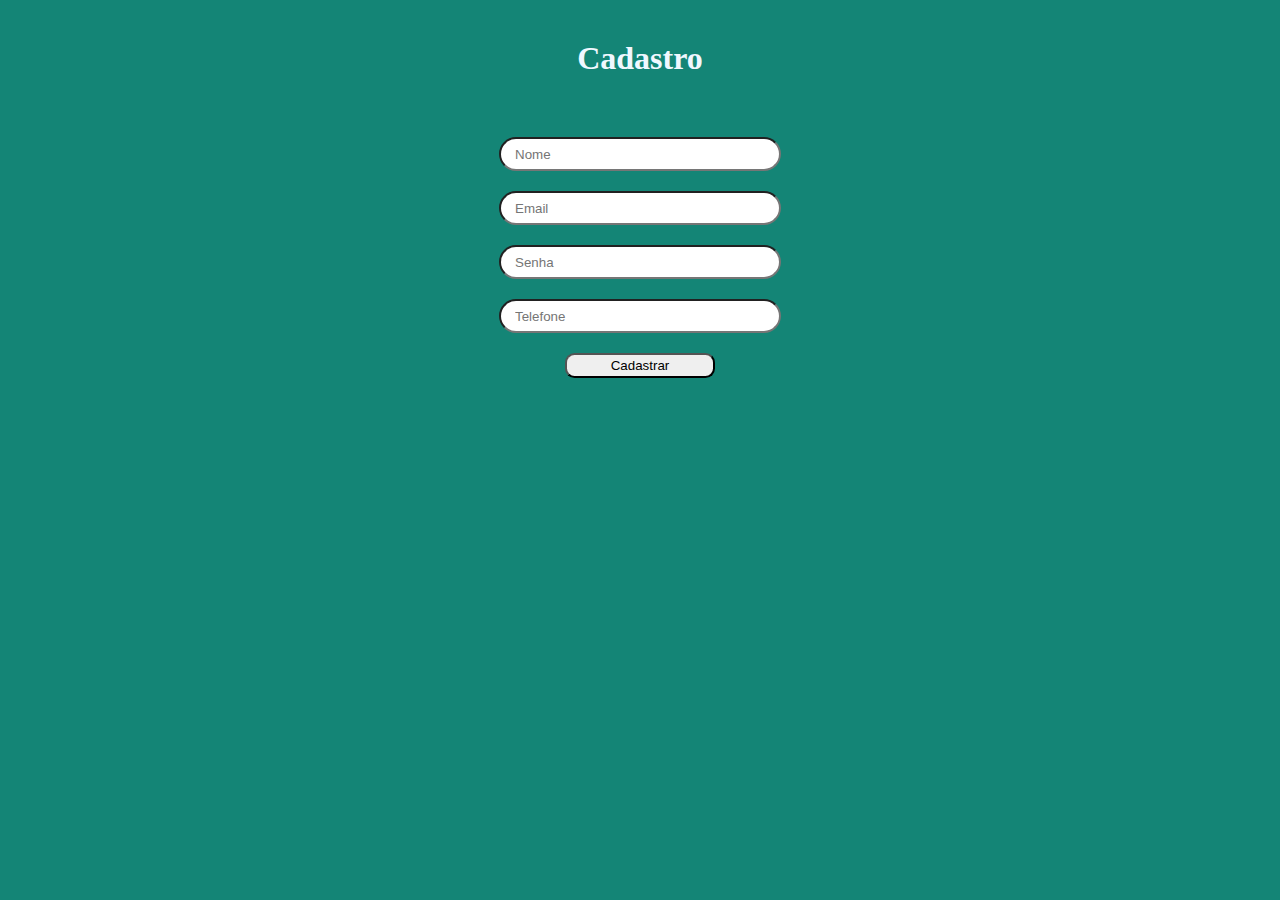
<file: frontend/index.html>
<!DOCTYPE html>
<html lang="pt-BR">
<head>
    <meta charset="UTF-8">
    <meta name="viewport" content="width=device-width, initial-scale=1.0">
    <link rel="stylesheet" href="styles/style.css">
    <script src="scripts/script.js" defer></script>
    <title>API Web</title>
</head>
<body>
    <div class="box">
        <h1>Cadastro</h1>
        <form action="">
            <input type="text" class="nome" name="nome" placeholder="Nome">
            <input type="text" class="email" name="email" placeholder="Email">
            <input type="password" class="senha" name="senha" placeholder="Senha">
            <input type="text" class="tel" name="telefone" placeholder="Telefone">
            <button>Cadastrar</button>
        </form>
    </div>
</body>
</html>
</file>
<file: frontend/styles/style.css>
*{
    margin: 0;
    padding: 0;
    
}

h1 {
    margin: 2.5rem 0 2.5rem 0;
    color: aliceblue;
}

body {
    background-color: rgb(20, 133, 118)
}

.box, form {
    gap: 1.25rem;
    display: flex;
    flex-direction: column;
    justify-content: center;
    align-items: center;
}

input {
    width: 15.625rem;
    height: 1.875rem;
    border-radius: 1.875rem;
    padding: 0 0.9rem 0 0.9rem;
}

button {
    width: 9.375rem;
    height: 1.5625rem;
    border-radius: 0.6rem;
}
</file>
